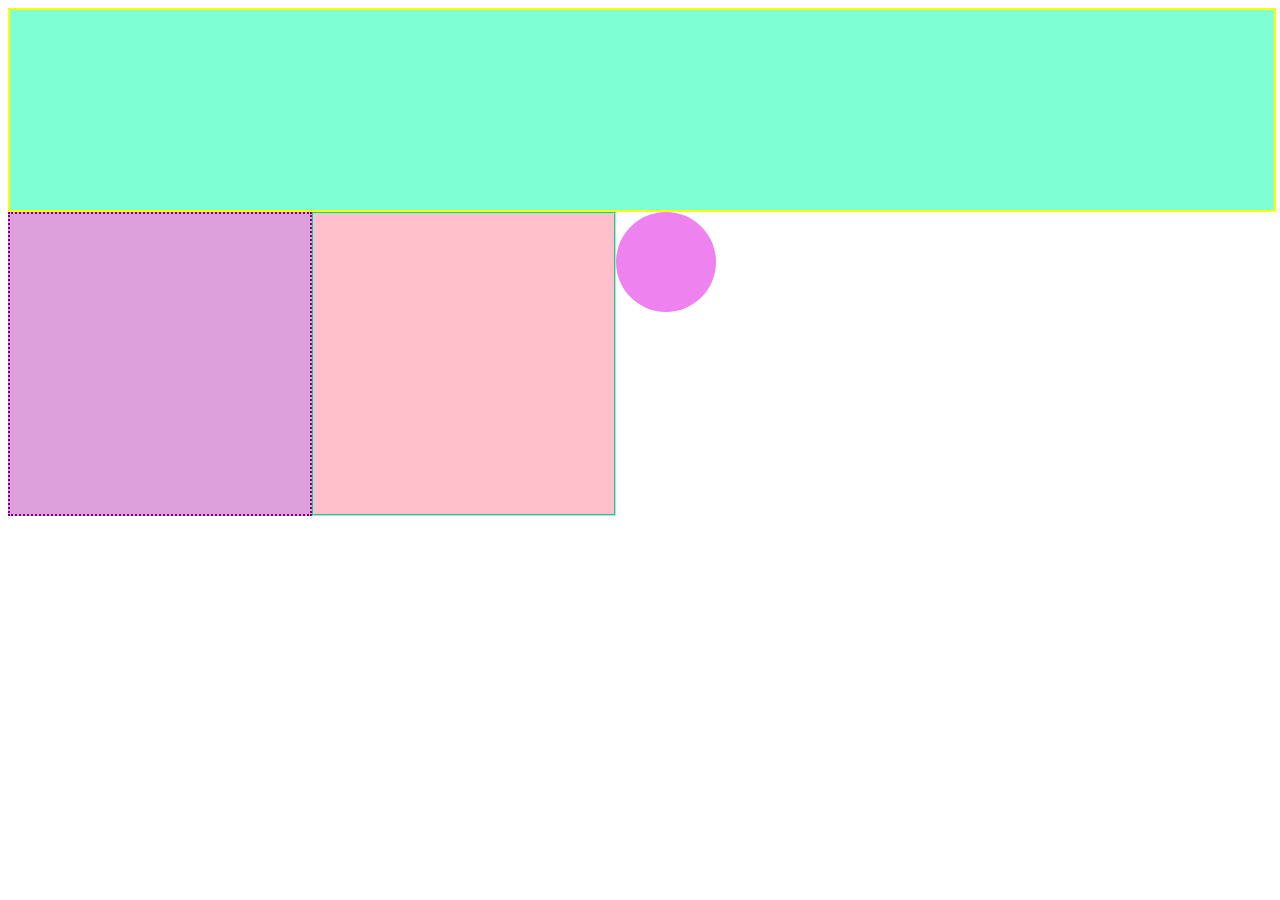
<file: aula-07.02/index.html>
<!DOCTYPE html>
<html lang="en">
<head>
    <meta charset="UTF-8">
    <meta name="viewport" content="width=device-width, initial-scale=1.0">
    <title>Document</title>
    <link rel="stylesheet" href="style.css">
</head>
<body>
    <div id="caixa1"></div>
    <div id="caixa2"></div>
    <div id="caixa3"></div>
    <div id="bola"></div>
</body>
</html>
</file>
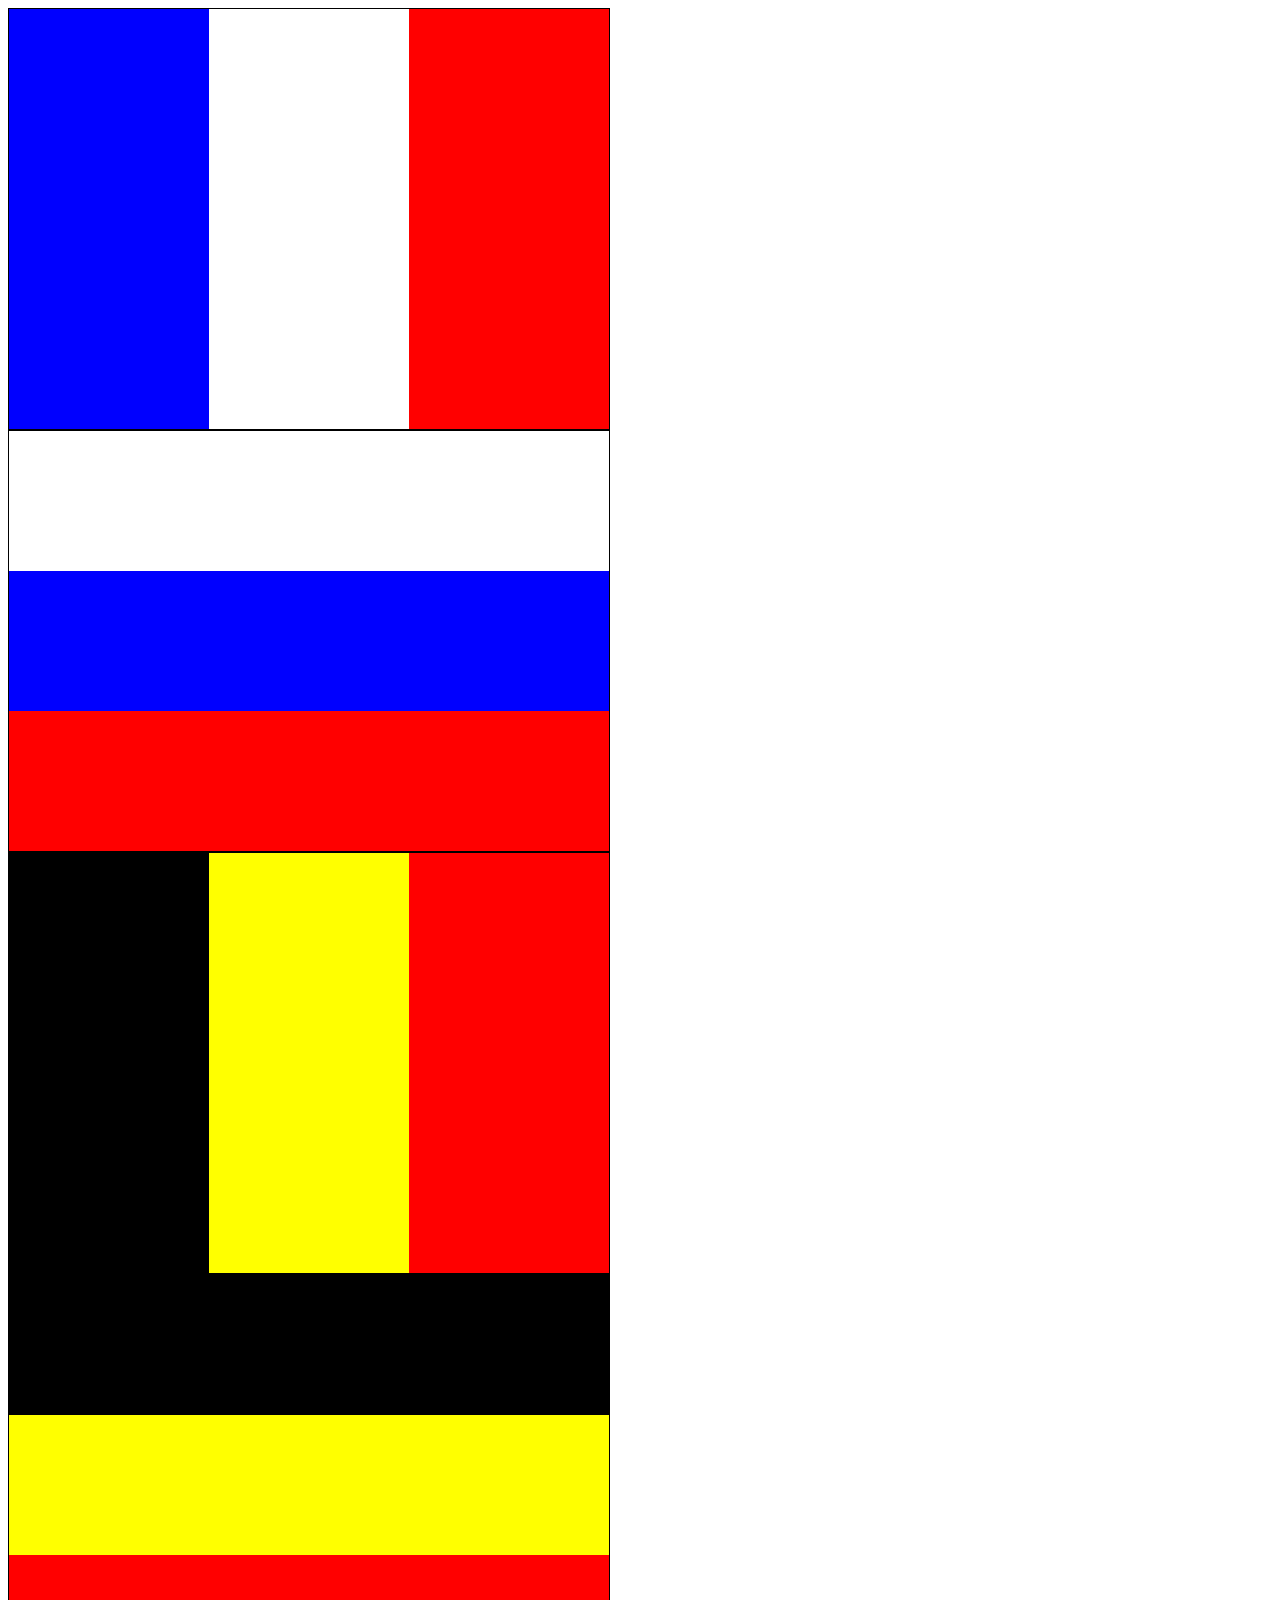
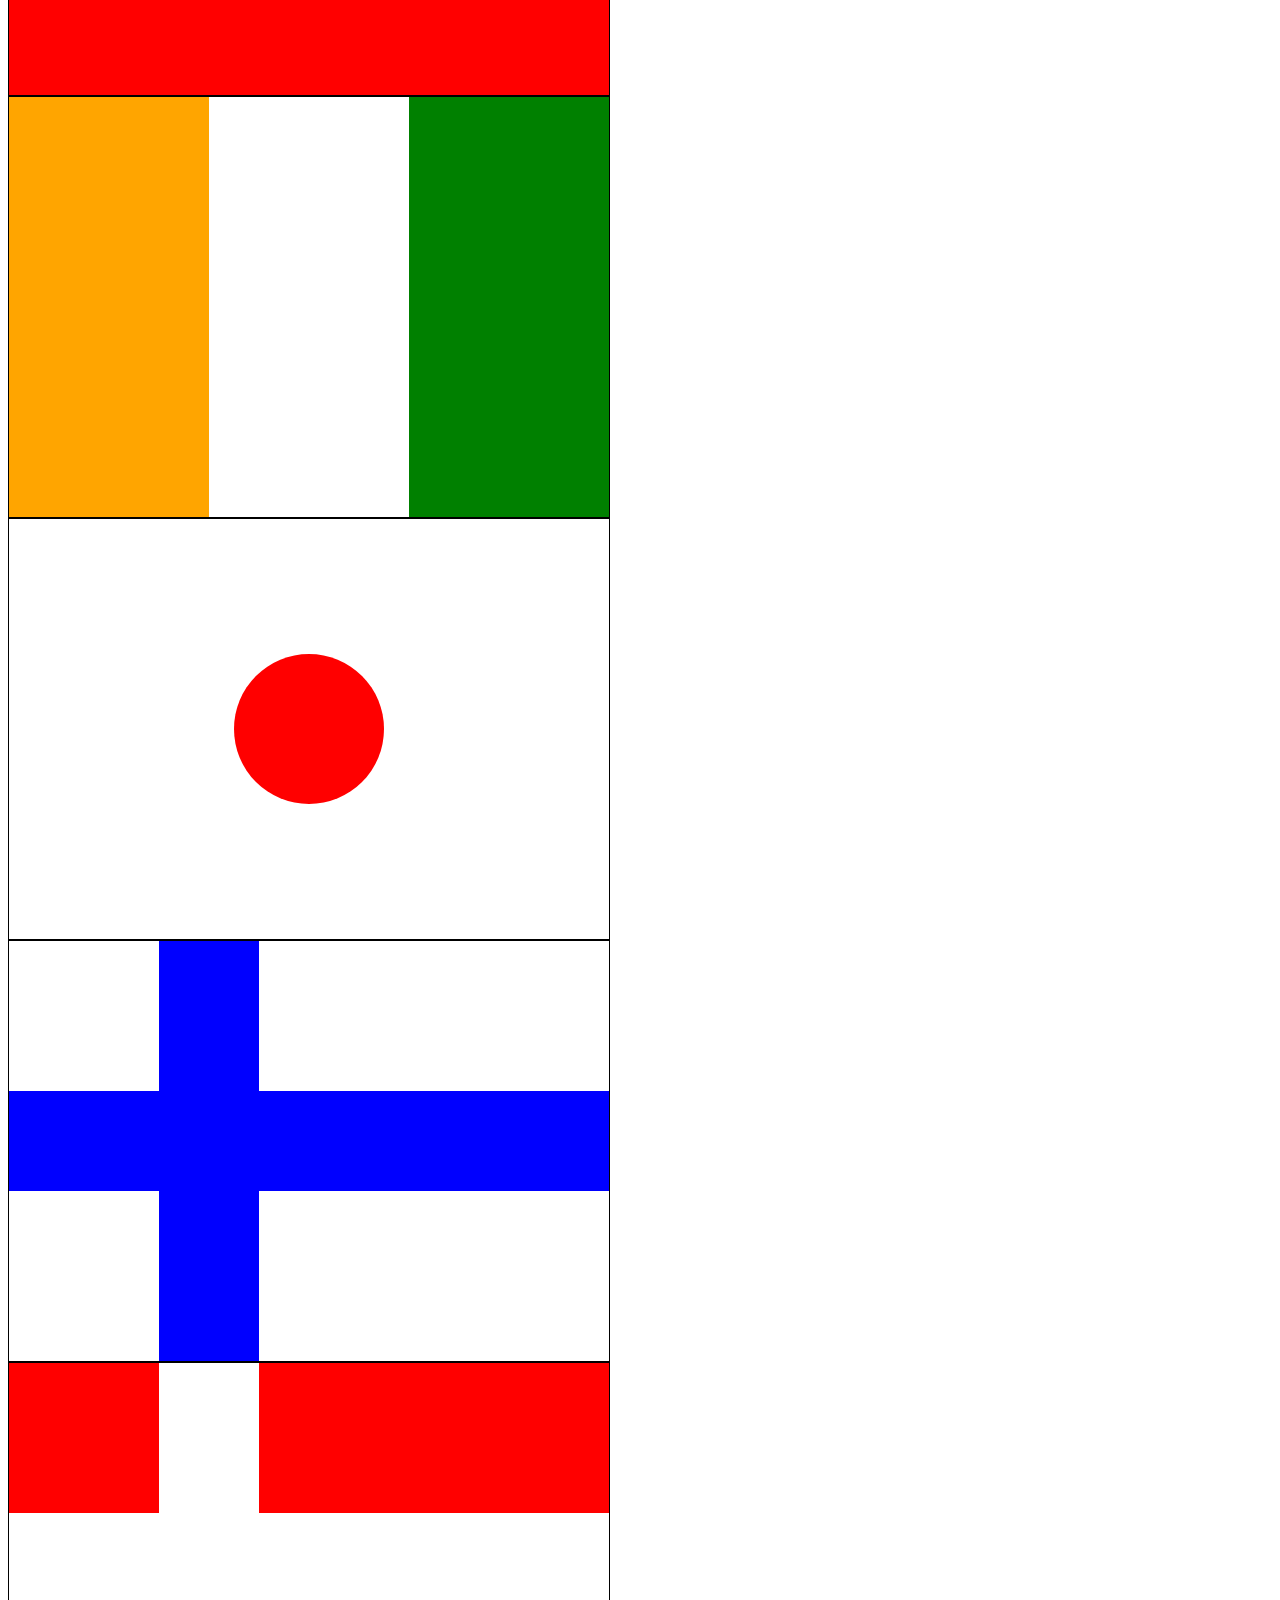
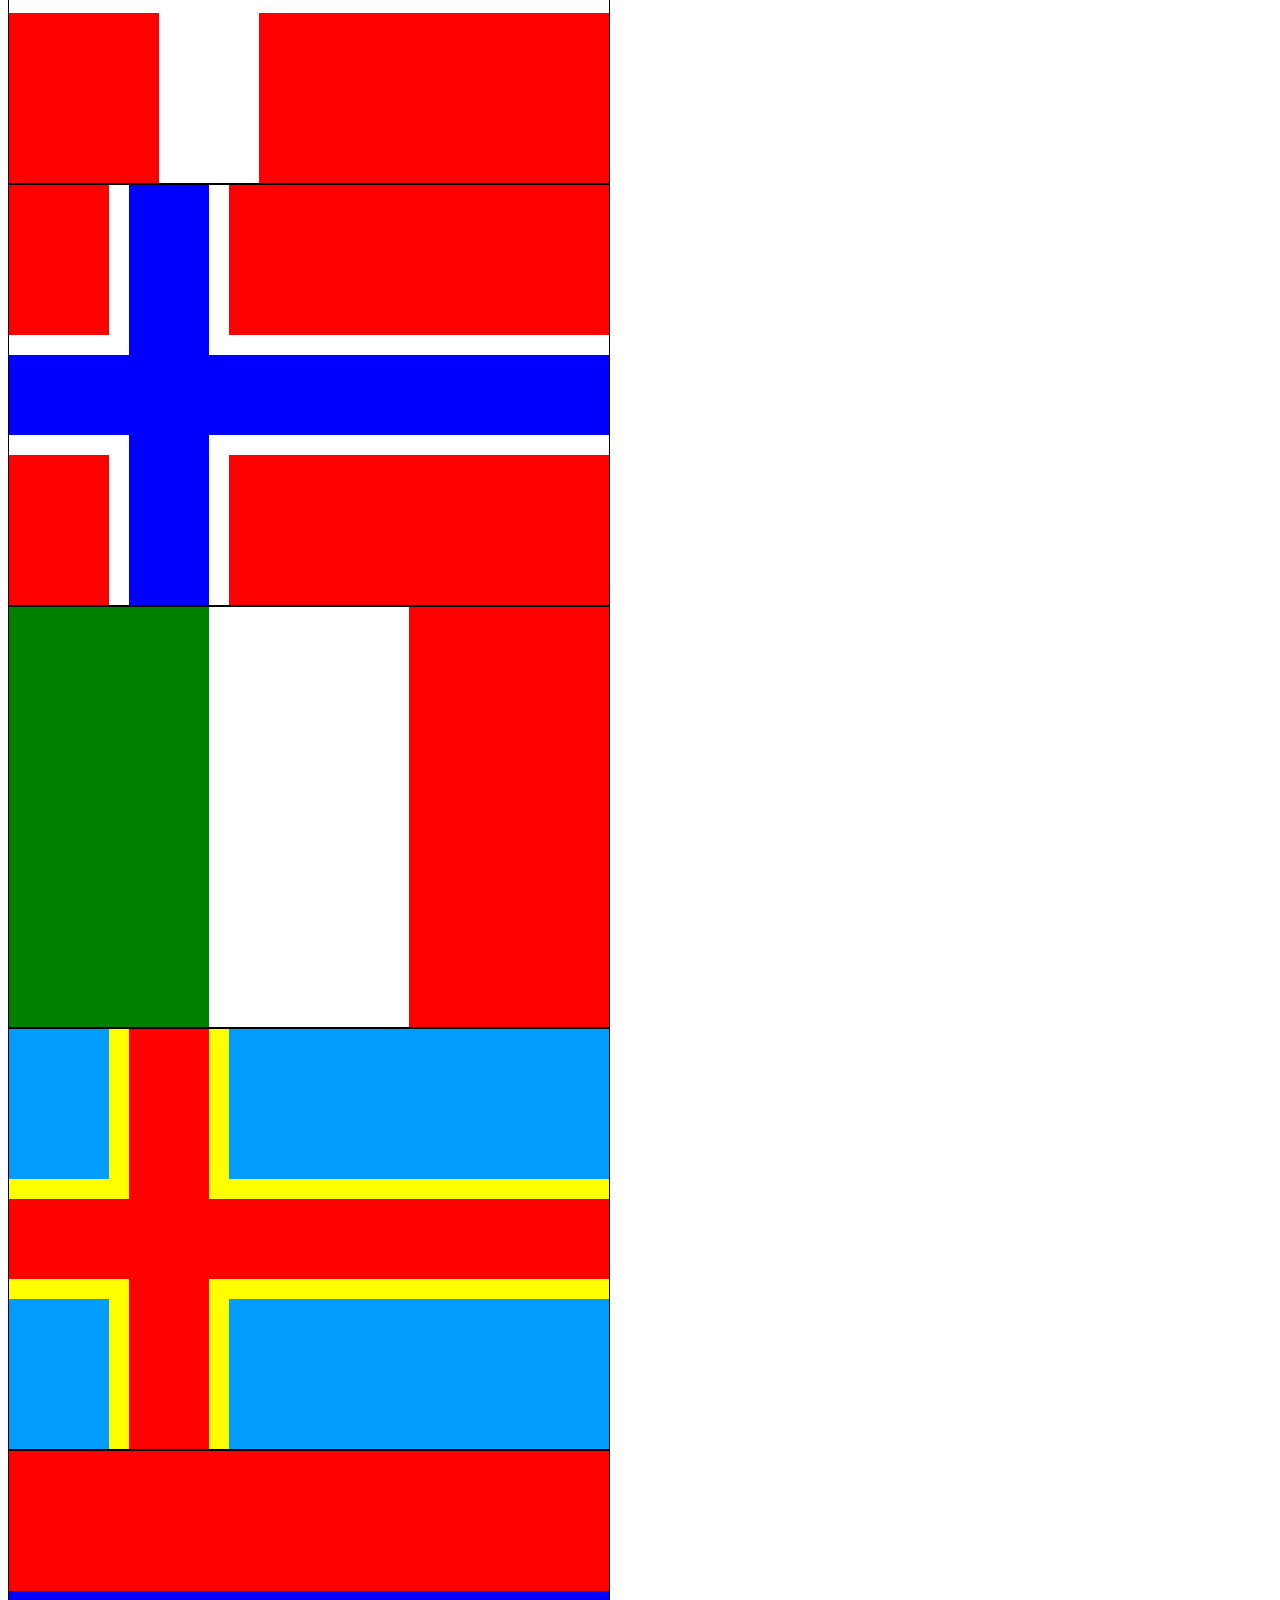
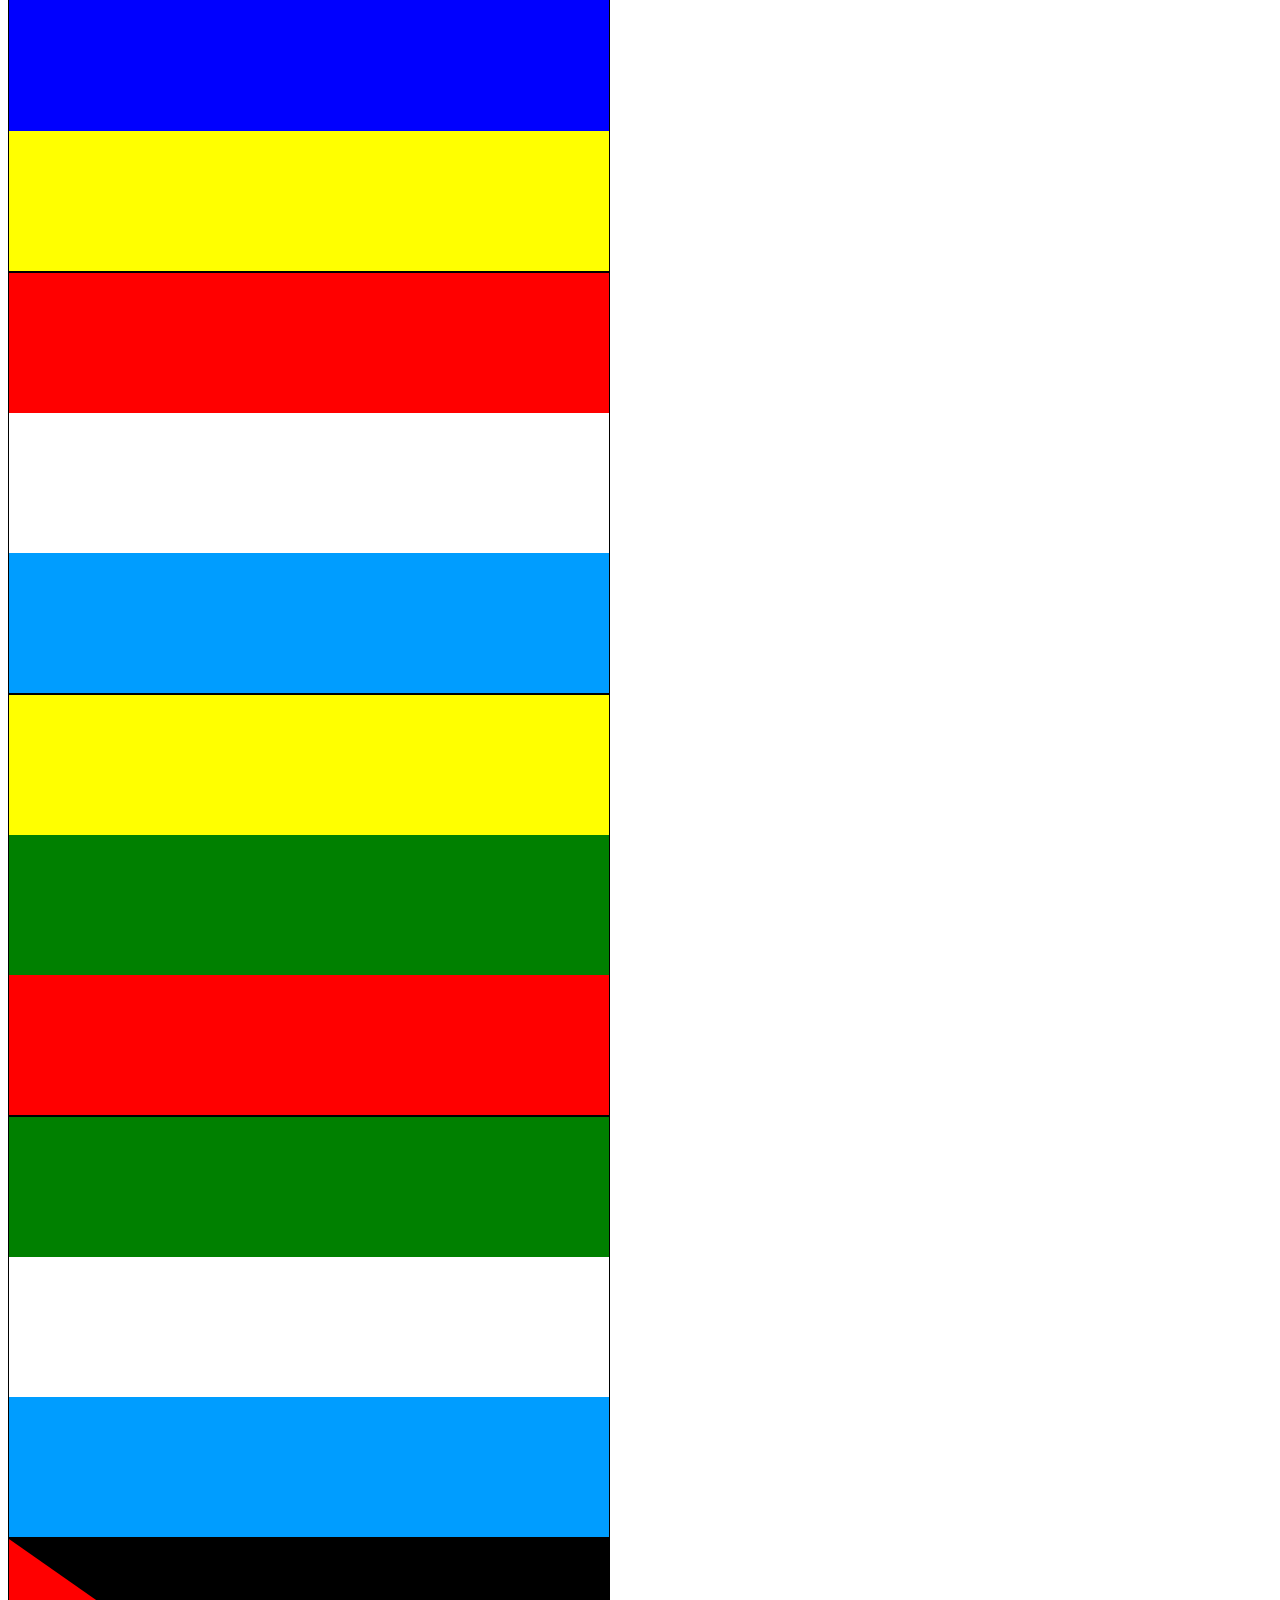
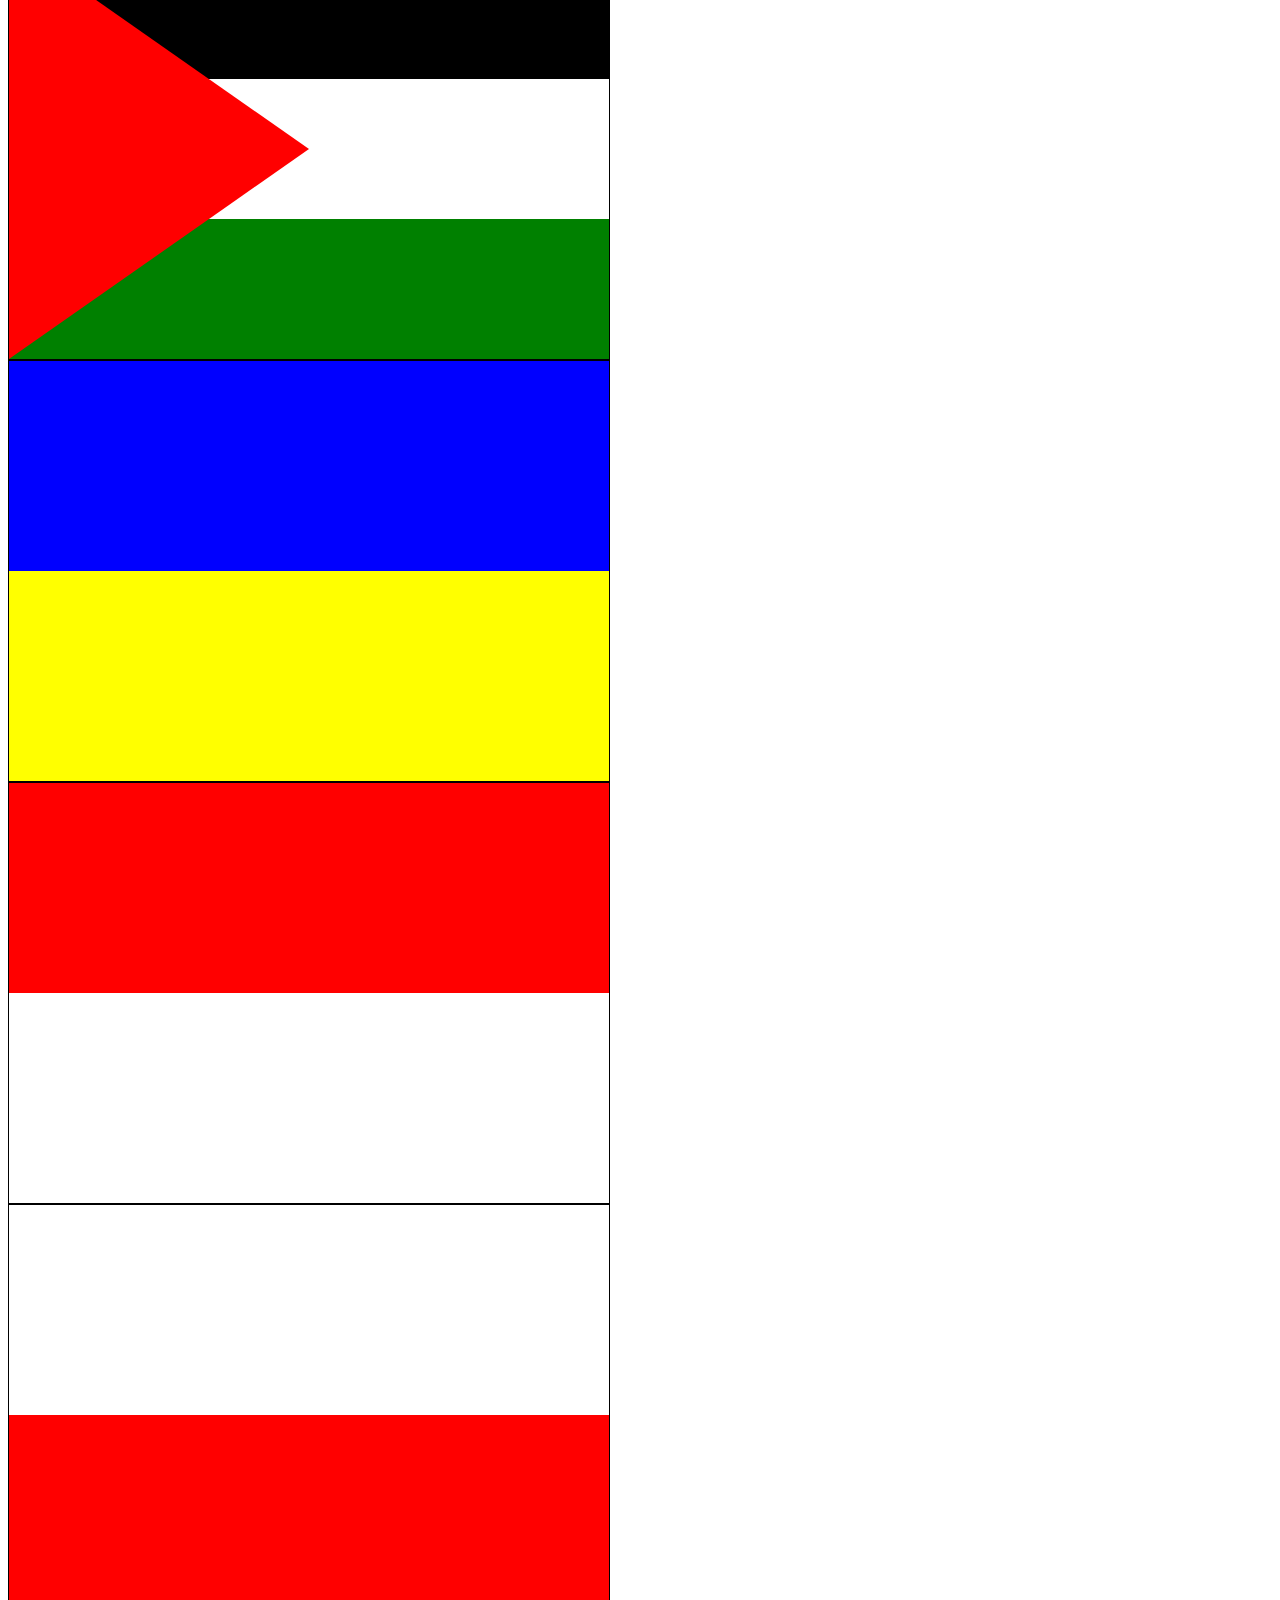
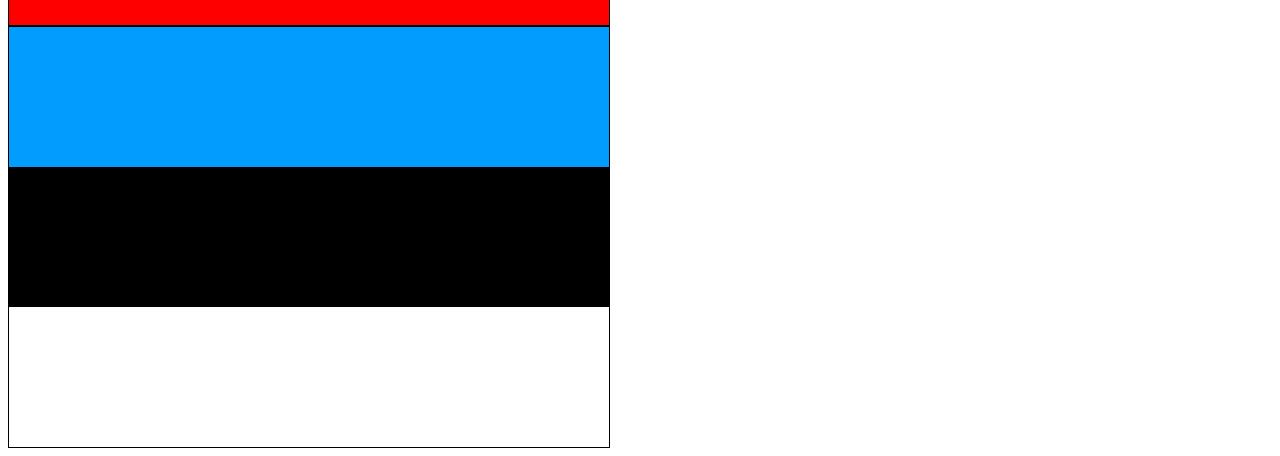
<file: aula-07.09/index.html>
<!DOCTYPE html>
<html lang="en">
<head>
    <meta charset="UTF-8">
    <meta name="viewport" content="width=, initial-scale=1.0">
    <title>Document</title>
    <link rel="stylesheet" href="style.css">
</head>
<body>
    <div class="bandeira">
        <div class="trescol azulforte"></div>
        <div class="trescol branco"></div>
        <div class="trescol vermelho"></div>
    </div>
    <div class="bandeira">
        <div class="lin3 branco"></div>
        <div class="lin3 azulforte"></div>
        <div class="lin3 vermelho"></div>
    </div>
    <div class="bandeira">
        <div class="trescol preto"></div>
        <div class="trescol amarelo"></div>
        <div class="trescol vermelho"></div>
    </div>
</div>
<div class="bandeira">
    <div class="lin3 preto"></div>
    <div class="lin3 amarelo"></div>
    <div class="lin3 vermelho"></div>
</div>
<div class="bandeira">
    <div class="trescol laranja"></div>
    <div class="trescol branco"></div>
    <div class="trescol verde"></div>
</div>
<div class="bandeira">
<div class="bola vermelho"></div>
</div>
<div class="bandeira branco">
    <div class="lishor azulforte"></div>
    <div class="lisver azulforte"></div>
</div>
</div>
<div class="bandeira vermelho">
    <div class="lishor branco"></div>
    <div class="lisver branco"></div>
</div>
</div>
<div class="bandeira vermelho">
    <div class="hornoruega azulforte"></div>
    <div class="vernoruega azulforte"><div class="listradomeio azulforte"></div></div>
    
</div>
<div class="bandeira">
    <div class="trescol verde"></div>
    <div class="trescol branco"></div>
    <div class="trescol vermelho"></div>
</div>
<div class="bandeira azul">
    <div class="lishorilhas vermelho"></div>
    <div class="lisverilhas vermelho"><div class="listradomeio vermelho"></div></div>
    
</div>
<div class="bandeira">
    <div class="lin3 vermelho"></div>
    <div class="lin3 azulforte"></div>
    <div class="lin3 amarelo"></div>
</div>
<div class="bandeira">
    <div class="lin3 vermelho"></div>
    <div class="lin3 brancco"></div>
    <div class="lin3 azul"></div>
</div>
<div class="bandeira">
    <div class="lin3 amarelo"></div>
    <div class="lin3 verde"></div>
    <div class="lin3 vermelho"></div>
</div>
<div class="bandeira">
    <div class="lin3 verde"></div>
    <div class="lin3 branco"></div>
    <div class="lin3 azul"></div>
</div>
<div class="bandeira">
    <div class="lin3 preto"></div>
    <div class="lin3 branco"></div>
    <div class="lin3 verde"></div>
    <div class="triangulopalestina"></div>
</div>
<div class="bandeira">
    <div class="lin2 azulforte"></div>
    <div class="lin2 amarelo"></div>
</div>
<div class="bandeira">
    <div class="lin2 vermelho"></div>
    <div class="lin2 branco"></div>
</div>
<div class="bandeira">
    <div class="lin2 branco"></div>
    <div class="lin2 vermelho"></div>
</div>
<div class="bandeira">
    <div class="lin3 azul"></div>
    <div class="lin3 preto"></div>
    <div class="lin3 branco"></div>
</div>
</body>
</html>
</file>
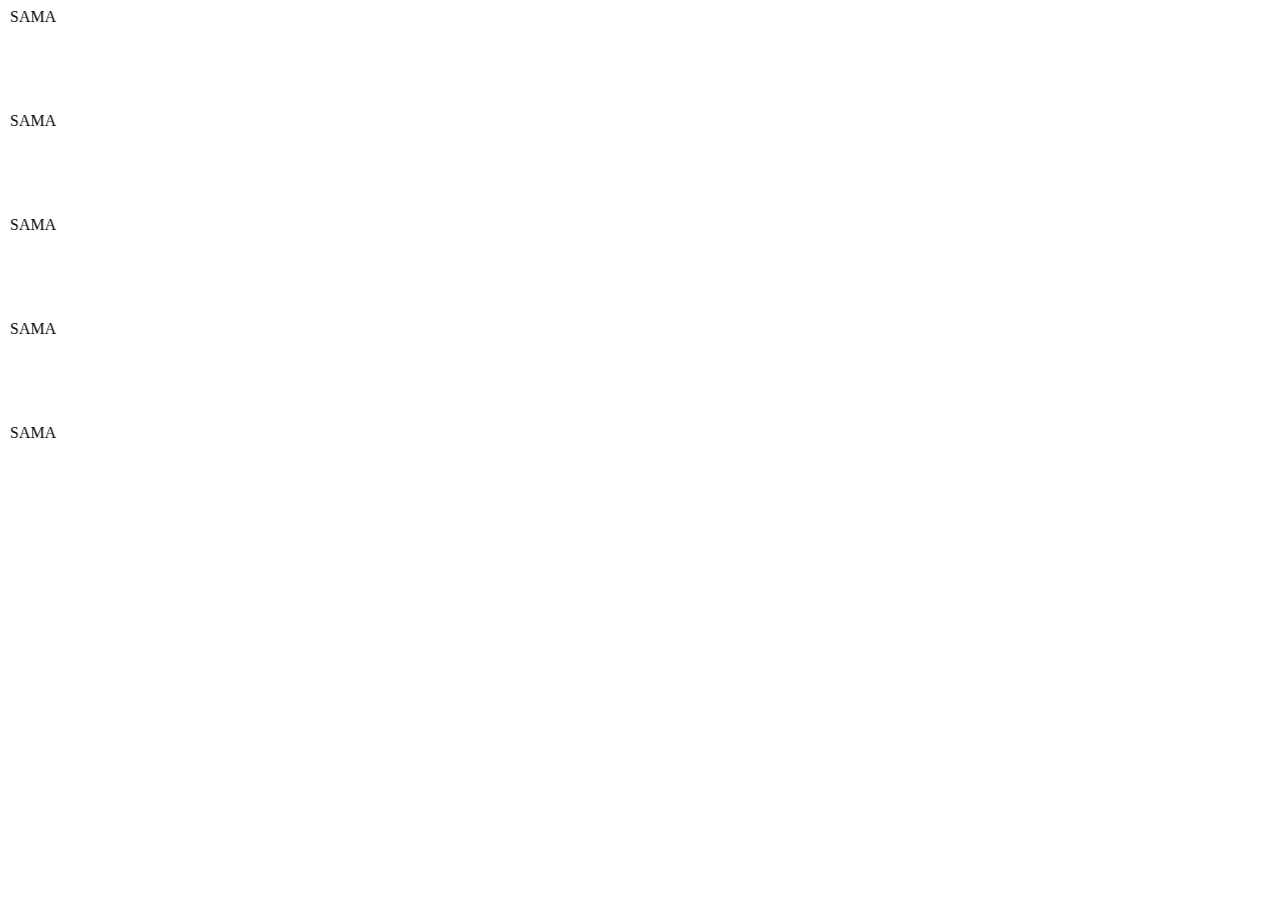
<file: aula-06.20/mana.html>
<!DOCTYPE html>
<html lang="en">
<head>
    <meta charset="UTF-8">
    <meta name="viewport" content="width=device-width, initial-scale=1.0">
    <link rel="stylesheet" href="style.css">
    <title>Document</title>
</head>
<body id="mana">
    <marquee width="60%" direction="right" height="100px">
        I LOVE MANA SAMA
        </marquee>
        <marquee width="60%" direction="right" height="100px">
           I LOVE MANA SAMA
            </marquee>
            <marquee width="60%" direction="right" height="100px">
                I LOVE MANA SAMA
                </marquee>
                <marquee width="60%" direction="right" height="100px">
                   I LOVE MANA SAMA
                    </marquee>
                    <marquee width="60%" direction="right" height="100px">
                       I LOVE MANA SAMA
                        </marquee>
                        
                    
                
            
    
</body>
</html>
</file>
<file: aula-07.02/style.css>
#caixa1{ 
    background-color: aquamarine;
    width: 100%;
    height: 200px;
    display: block;
    float: left;
    border: 2px solid yellow;
}
#caixa2{
    background-color: plum;
    width: 300px;
    height: 300px;
    display: block;
    float: left;
    border: 2px dotted purple;
}
#caixa3 {
    background-color: pink;
    width: 300px;
    height: 300px;
    display: block;
    float: left;
    border: 2px groove aquamarine;
}
#bola{
    background-color: violet;
    width: 100px;
    height: 100px;
    display: block;
    float: left;
    border-radius: 100%;
}
</file>
<file: aula-07.09/style.css>
.bandeira {
    width: 600px;
    height: 420px;
    border: 1px solid black;
    display: block;
}

.trescol {
    width: 200px;
    height: 420px;
    display: block;
    float: left;


}
 .azulforte {
    background-color: blue;
 }

 .branco {
    background-color: white;
 }
 .vermelho {
    background-color: red;
 }
.amarelo {
    background-color: yellow;
}
.preto { 
    background-color: black;
}
.laranja {
    background-color: orange;
}
.verde {
    background-color: green;
}
.azul {
    background-color: rgb(0, 157, 255);
}
 .lin3 {
    width: 600px;
    height: 140px ;
    display: block;
    float: left;
 }
 .bola {
    width: 150px;
    height: 150px;
    display: block;
    float: left;
    border-radius: 100%;
    margin-left: 225px;
    margin-top: 135px;
 }
.lishor {
    width: 600px;
    height: 100px;
    display: block;
    position:relative;
    top: 150px;
}
.lisver {
    width: 100px;
    height: 420px;
    display: block;
    position: relative;
    bottom: 100px;
    top: -100px;
    left: 150px;
}
.hornoruega {
    width: 600px;
    height: 80px;
    display: block;
    position: relative;
    top: 150px;
    border-top: 20px solid white;
    border-bottom: 20px solid white;
}
.vernoruega {
    width: 80px;
    height: 420px;
    display: block;
    position: relative;
    top: -120px;
    left: 100px;
    border-left: 20px solid white;
    border-right: 20px solid white;
}
.listradomeio {
width: 600px;
height: 80px;
display: block;
position: relative;
top: 170px;
left: -120px;
}
.lisverilhas {
    width: 80px;
    height: 420px;
    display: block;
    position: relative;
    top: -120px;
    left: 100px;
    border-left: 20px solid yellow;
    border-right: 20px solid yellow;
}
.lishorilhas{
    width: 600px;
    height: 80px;
    display: block;
    position: relative;
    top: 150px;
    border-top: 20px solid yellow;
    border-bottom: 20px solid yellow;
}
.triangulopalestina{
    width: 0;
    height: 0;
    top: 0;
    left: 0;
    border-top: 210px solid transparent;
    border-bottom: 210px solid transparent;
    border-left: 300px solid red;
    position: relative;
}
.lin2{
    width: 600px;
    height: 210px;
    display: block;
    float: left;
}
</file>
<file: aula-06.20/style.css>
#index {
    background-color: rgb(161, 186, 255);
    text-align: center;

}
#mana{
    background-image:url(https://i.pinimg.com/originals/bd/fb/6d/bdfb6d1ad1b27f695a8995e416facb8d.jpg);
}
.belair{
    background-image: url(https://encrypted-tbn0.gstatic.com/images?q=tbn:ANd9GcTNCuUmf6MsgvGnbCyGCgYlj5HUM5rL1GOXjw&s);
    text-align: center;}
#p1 {color: aliceblue; 
background-color: black;}
</file>
